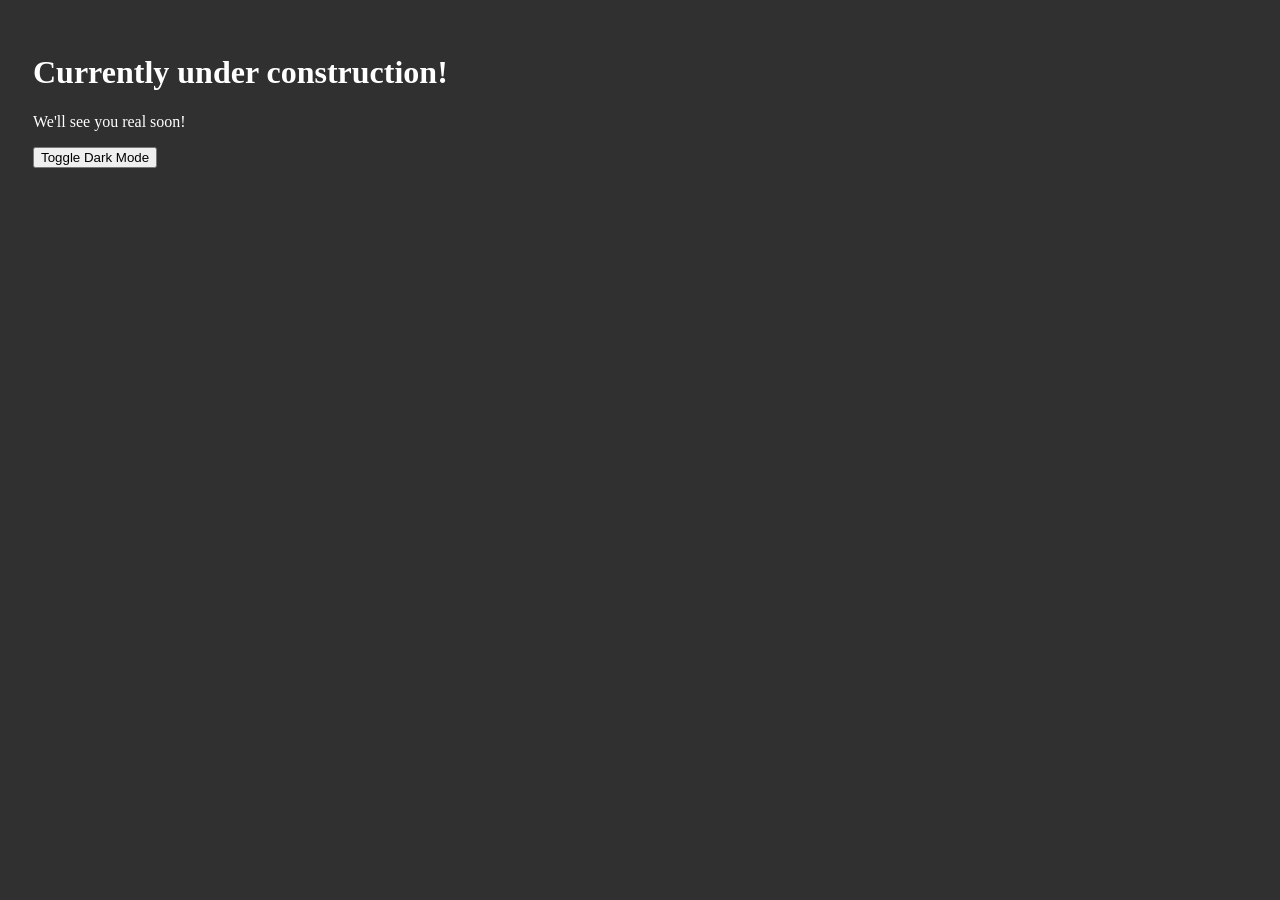
<file: index.html>
<!DOCTYPE html>
<html>
<head>
  <meta charset="UTF-8">
  <meta name="viewport" content="width=device-width, initial-scale=1">
  <title>Landing Page</title>
  <link rel="stylesheet" href="./styles.css">
</head>

<h1> Currently under construction! </h1>
  <p> We'll see you real soon! </p>
  
<body>

<button onclick="ToggleDarkMode()">Toggle Dark Mode</button>

<script>
function ToggleDarkMode() {
   var element = document.body;
   element.classList.toggle("dark-mode");
}
</script>

</body>
</html>
</file>
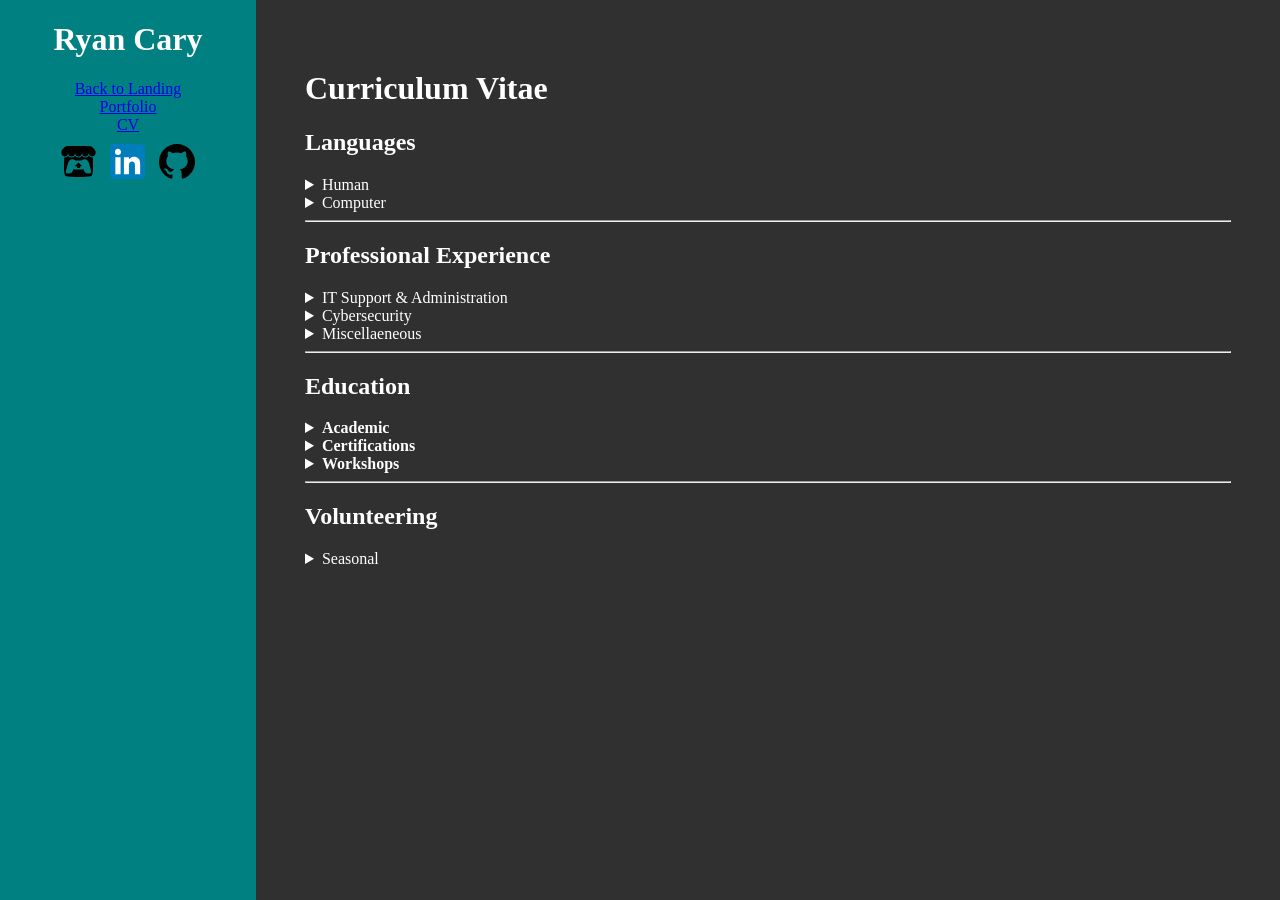
<file: cv.html>
<!DOCTYPE html>
<html lang="en">
<head>
    <meta charset="UTF-8">
    <meta name="viewport" content="width=device-width, initial-scale=1.0">
    <title>Ryan Cary - CV</title>
    <link rel="stylesheet" href="./styles.css">
</head>
<body>
    
    <div class="sidebar">
        <h1>Ryan Cary</h1>
        <div>
            <a href="./index.html" rel="noreferrer">Back to Landing</a>
            <br>
            <a href="./portfolio.html" rel="noreferrer">Portfolio</a>
            <br>
            <a href="./cv.html" rel="noreferrer">CV</a>
            <br>
            <div id="logo-container">
                <a href="https://scionsword.itch.io" rel="noreferrer" target="_blank"><img class="social-logo" height="35" alt="itch.io_link" src="./imgs/itch-io-icon.svg"></a>
                <a href="https://www.linkedin.com/in/ryan-cary-623120285" rel="noreferrer" target="_blank"><img class="social-logo" height="35" alt="linkedin_link" src="./imgs/LinkedIn_icon.svg"></a>
                <a href="https://github.com/ryan-cary" rel="noreferrer" target="_blank"><img class="social-logo" height="35" alt="github_link" src="./imgs/GitHub_Invertocat_Black.svg"></a>
            </div>
        </div>
    </div>

    <div class="content-container">
        <h1>Curriculum Vitae</h1>
        <!--LANGUAGES-->
        <div id="languages">
            <h2>Languages</h2>
            <details>
                <summary>Human</summary>
                <table>
                <tr>
                    <th>Language</th>
                    <th>Proficiency</th>
                </tr>
                <tr>
                    <td>English</td>
                    <td>Fluent</td>
                </tr>
                <tr>
                    <td>French</td>
                    <td>Beginner (Rusty)</td>
                </tr>
                <tr>
                    <td>Russian</td>
                    <td>Beginner (Rusty)</td>
                </tr>
            </table>
            </details>
            
            <details>
                <summary>Computer</summary>
                <ul>
                <li>Python</li>
                <li>C</li>
                <li>C++</li>
                <li>C#</li>
                <li>Java</li>
                <li>HTML</li>
                <li>CSS</li>
                <li>PHP</li>
                <li>JavaScript</li>
                <li>Unity</li>
                <li>PowerShell</li>
                <li>Linux Command Line</li>
            </ul>
            </details>
        </div>
        <hr>
        <!--WORK EXPERIENCE-->
        <div id="work_experience"> 
            <h2>Professional Experience</h2>
            <details>
                <summary>IT Support & Administration</summary>
                <p>GPS CANADA TRACK, ISLAND SONS INC., ZUCORAHOME</p>
            </details>
            <details>
                <summary>Cybersecurity</summary>
                <p>CHURCH & DWIGHT CO., INC.</p>
            </details>
            <details>
                <summary>Miscellaeneous</summary>
                <p>ARVA MILLHOUSE BAKERY, AV INDEPENDENT CONTRACTING</p>
            </details>
        </div>
        <hr>
        <!--EDUCATION + CERTIFICATIONS-->
        <div id="edu+certs">
            <h2>Education</h2>
            <details>
                <summary><b>Academic</b></summary>
                <p>B.Sc. in Computer Science | Western University, 2023<br>Emphasis on software engineering, data structures, and algorithms. [collapsible: notable courses/electives?]</p>
            </details>
            <details>
                <summary><b>Certifications</b></summary>
                <p>Certificate in Game Development | CircuitStream, ongoing<br>Bootcamp program focused on 2D & 3D game development in Unity [collapsible: subjects covered]</br></p>
            </details>
            <details>
                <summary><b>Workshops</b></summary>
                <p>Research Computing Summer School | Digital Research Alliance of Canada via SFU Research Computing Group, 2026<br>High-performance computing, Code parallelization, R optimization, Python polars, Python parallel scripting</p>
            </details>
        </div>
        <hr>
        <!--VOLUNTEERING-->
        <div id="volunteer-exp">
            <h2>Volunteering</h2>
            <details>
                <summary>Seasonal</summary>
                <p>Invasive Species Removal | ISCMV, since 2025<br>
                    Native Species Planting | ISCMV, since 2026<br>
                    Production Team | Vancouver Fringe Festival, 2026</p>
            </details>
        </div>
    </div>

</body>
</html>
</file>
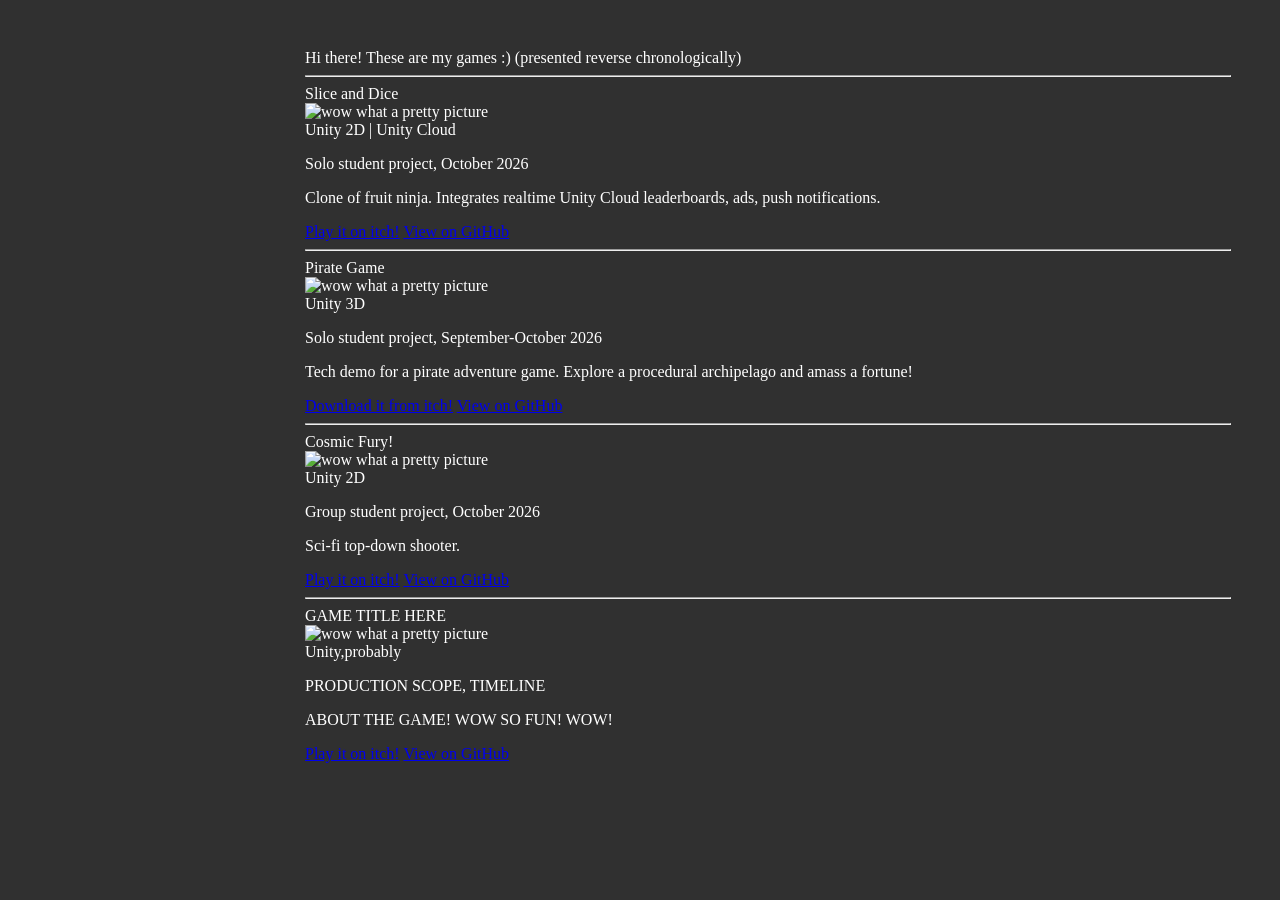
<file: portfolio.html>
<!DOCTYPE html>
<html lang="en">
<head>
    <meta charset="UTF-8">
    <meta name="viewport" content="width=device-width, initial-scale=1.0">
    <title>Ryan Cary - Portfolio</title>
    <link rel="stylesheet" href="./styles.css">
</head>
<body>
    <div class="content-container">
        Hi there! These are my games :) (presented reverse chronologically)
        <hr>
        <div class="game-panel">
            <span class="game-title">Slice and Dice</span><br>
            <img class="game-image" alt="wow what a pretty picture">
            <div class="techstack">Unity 2D | Unity Cloud</div>
            <p>Solo student project, October 2026</p>
            <p>Clone of fruit ninja. Integrates realtime Unity Cloud leaderboards, ads, push notifications.</p>
            <a href="https://www.scionsword.itch.io/slice-and-dice" target="_blank" rel="noreferrer">Play it on itch!</a>
            <a href="https://www.github.com/ryan-cary/CS_UNIT_5_PROJ" target="_blank" rel="noreferrer">View on GitHub</a>
        </div>
        <hr>
        <div class="game-panel">
            <span class="game-title">Pirate Game</span><br>
            <img class="game-image" alt="wow what a pretty picture">
            <div class="techstack">Unity 3D</div>
            <p>Solo student project, September-October 2026</p>
            <p>Tech demo for a pirate adventure game. Explore a procedural archipelago and amass a fortune!</p>
            <a href="https://www.scionsword.itch.io/pirate-game" target="_blank" rel="noreferrer">Download it from itch!</a>
            <a href="https://www.github.com/ryan-cary/CS__MIDTERM" target="_blank" rel="noreferrer">View on GitHub</a>
        </div>
        <hr>
        <div class="game-panel">
            <span class="game-title">Cosmic Fury!</span><br>
            <img class="game-image" alt="wow what a pretty picture">
            <div class="techstack">Unity 2D</div>
            <p>Group student project, October 2026</p>
            <p>Sci-fi top-down shooter.</p>
            <a href="https://www.scionsword.itch.io/objects-cosmic-fury" target="_blank" rel="noreferrer">Play it on itch!</a>
            <a href="https://www.github.com/ryan-cary/Unit2Project_CRYBAT" target="_blank" rel="noreferrer">View on GitHub</a>
        </div>
        <hr>
        <div class="game-panel">
            <span class="game-title">GAME TITLE HERE</span><br>
            <img class="game-image" alt="wow what a pretty picture">
            <div class="techstack">Unity,probably</div>
            <p>PRODUCTION SCOPE, TIMELINE</p>
            <p>ABOUT THE GAME! WOW SO FUN! WOW!</p>
            <a href="https://www.scionsword.itch.io" target="_blank" rel="noreferrer">Play it on itch!</a>
            <a href="https://www.github.com/ryan-cary" target="_blank" rel="noreferrer">View on GitHub</a>
        </div>
    </div>
</body>
</html>
</file>
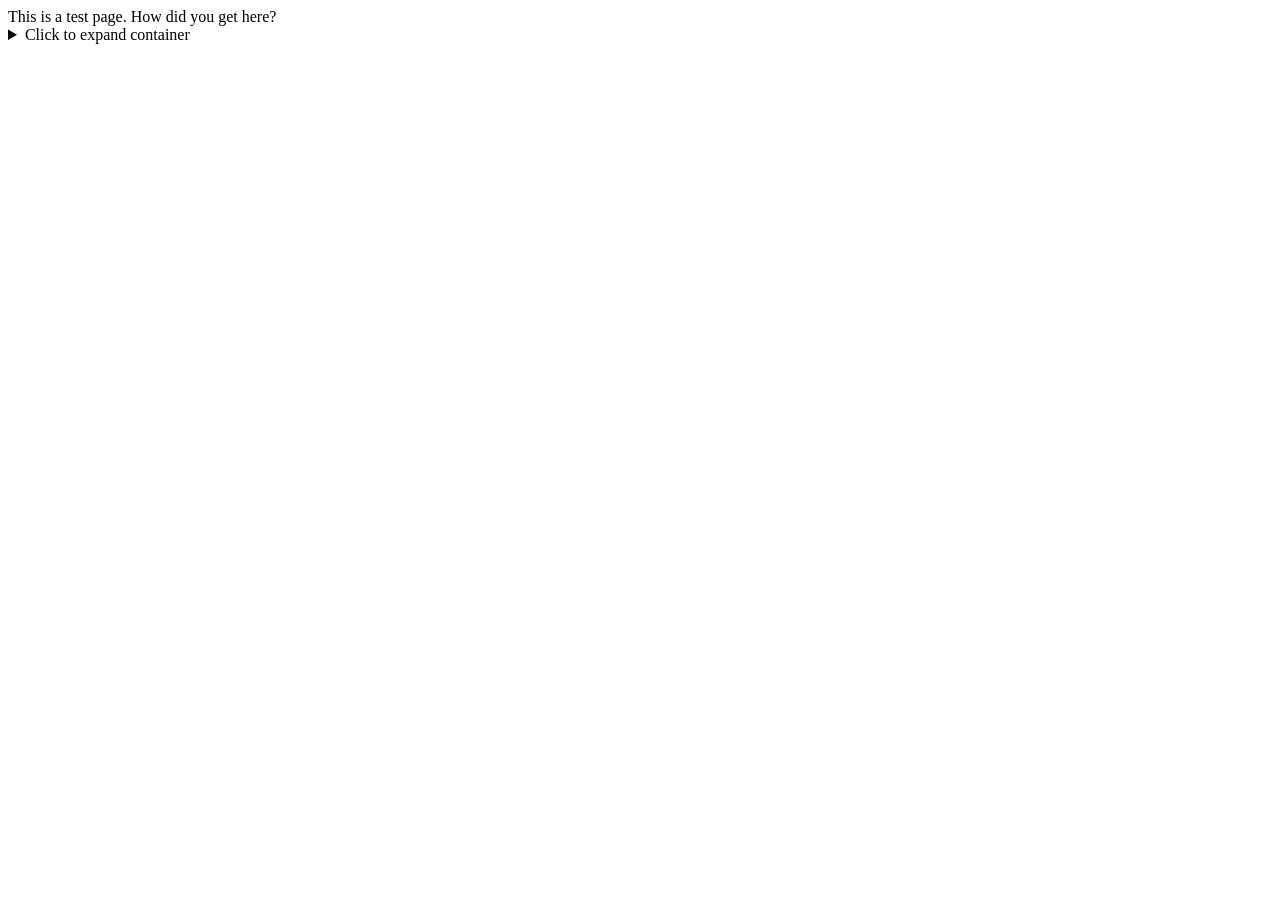
<file: test.html>
<!DOCTYPE html>
<html lang="en">
<head>
    <meta charset="UTF-8">
    <meta name="viewport" content="width=device-width, initial-scale=1.0">
    <title>Test Page</title>
</head>
<body>
    This is a test page. How did you get here?

    <!-- dropdown testing -->
    <details>
    <summary>Click to expand container</summary>
    <div class="content">
        <p>This is the hidden content inside the collapsing container.</p>
    </div>
    </details>


</body>
</html>
</file>
<file: styles.css>
/*
* {
  border: solid red 1px;
}
*/

body {
  padding: 25px;
  background-color: rgb(48, 48, 48);
  color: white;
  font-size: 16px;
}

table, th, td {
  border: 1px solid white;
  padding: 5px;
}

.dark-mode {
  background-color: white;
  color: black;
}

.content-container {
    margin-left: 16rem;
    padding: 1rem;
}

/* ------- SIDEBAR ------- */

.sidebar {
    position: fixed;
    top: 0;
    left: 0;
    width: 16rem;
    height: 100%;
    text-align: center;
    background-color: teal;
    color: white;
}

#logo-container {
  margin: 5px;
}

#sidebar-links {
  list-style:none;
  text-align:center;
}

.social-logo {
  margin: 5px;
  height: 35px;
  width: auto;
}

/* ------- CV ------ */

#cv-heading {
  color: #00ff95;
}
</file>
